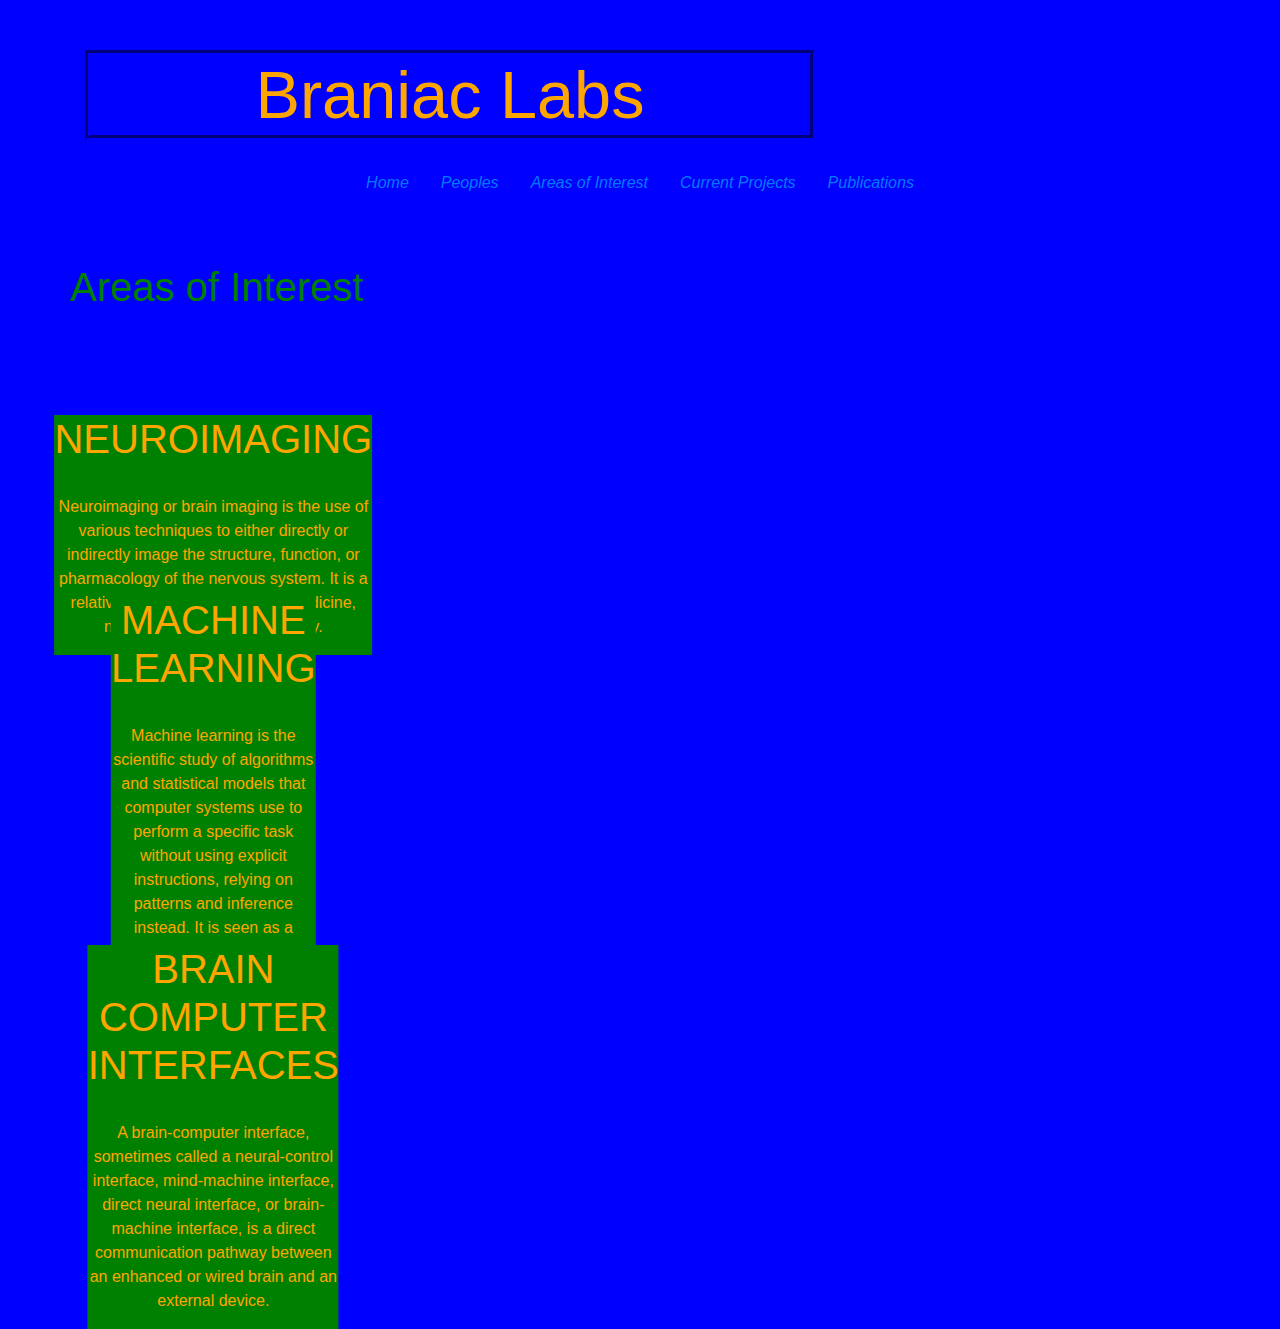
<file: AreasOfInterest.html>
<!DOCTYPE html>

<html lang="en" dir="ltr">
  <head>
    <meta charset="utf-8">
    <meta name="viewport" content="width=device-width, initial-scale=1">
    <link rel="stylesheet" href="https://maxcdn.bootstrapcdn.com/bootstrap/4.0.0/css/bootstrap.min.css" integrity="sha384-Gn5384xqQ1aoWXA+058RXPxPg6fy4IWvTNh0E263XmFcJlSAwiGgFAW/dAiS6JXm" crossorigin="anonymous">
    <link rel="stylesheet" href="style.css">
    <title>Areas of Interest</title>

  </head>
  <body>


      <div id="headingLogo">

      <div class="container">
        <div class="row justify-content-md-center">
          <div class="col-8">
            <div id="Title">
              <h1 class = "homeTitle"><font color="orange">Braniac Labs</font></font></h1>
            </div>
          </div>
          <div class="col-4">
            <div id="logoPicture">
              
            </div>
          </div>
        </div>
      </div>
    </div>


    <ul class="nav justify-content-center">
      <li class="nav-item">
        <a class="nav-link active" href="HomePage.html">Home</a>
      </li>
      <li class="nav-item">
        <a class="nav-link" href="Peoples.html">Peoples</a>
      </li>
      <li class="nav-item">
        <a class="nav-link" href="AreasOfInterest.html">Areas of Interest</a>
      </li>
      <li class="nav-item">
        <a class="nav-link" href="CurrentProjects.html">Current Projects</a>
      </li>
      <li class="nav-item">
        <a class="nav-link" href="Publications.html">Publications</a>
      </li>
    </ul>

     <div class="heading1">
        <h1><font color="green">Areas of Interest</font></h1>
    </div>
    </br>
  <br>
    <br>
    <br>
    <br>
  <br>
    <br>
    <br>
    <br>
    <div class = "col-sm-4">
      <div class="image_with_text">
      <!--  <img src="https://www.psych.ox.ac.uk/images/research/neuroimaging/responsive_image?ratio=image&scale=w760" alt="pic" width="700">-->
        <div class="box">
          <h1>NEUROIMAGING</h1>
          <br>
          <p>Neuroimaging or brain imaging is the use of various techniques to either directly or indirectly image the structure, function, or pharmacology of the nervous system. It is a relatively new discipline within medicine, neuroscience, and psychology.
          </p>
        </div>
      </div>
    </div>

    <br>
    <br>
    <br>
    <br>
  <br>
    <br>
    <br>
    <br>
  <br>
    <br>
    <br>
 

    <div class = "col-sm-4">
      <div class="image_with_text">
     <!--   <img src="https://zdnet3.cbsistatic.com/hub/i/2019/08/23/3ee727b6-3307-48cd-9f6f-77ac484c3b2b/739716e46f6e80ba57279bdac8bf0dc5/ml.jpg" alt="pic" width="700">-->
        <div class="box">
          <h1>MACHINE LEARNING</h1>
          <br>
          <p>Machine learning is the scientific study of algorithms and statistical models that computer systems use to perform a specific task without using explicit instructions, relying on patterns and inference instead. It is seen as a subset of artificial intelligence.
          </p>
        </div>
      </div>
    </div>
    <br>
    <br>
    <br>
    <br>
  <br>
    <br>
    <br>
    <br>
  <br>
    <br>
    <br>
    <br>
    <br>
    <br>

    <div class = "col-sm-4">
      <div class="image_with_text">
     <!--   <img src="https://alsadotorg.files.wordpress.com/2016/06/brain-computer-interface.png?w=825&h=510&crop=1" alt="pic" width="700">-->
        <div class="box">
          <h1>BRAIN COMPUTER INTERFACES</h1>
          <br>
          <p>A brain-computer interface, sometimes called a neural-control interface, mind-machine interface, direct neural interface, or brain-machine interface, is a direct communication pathway between an enhanced or wired brain and an external device.
          </p>
        </div>
      </div>
    </div>
    <br>
    <br>
    <br>
    <br>



</body>
</html>
</file>
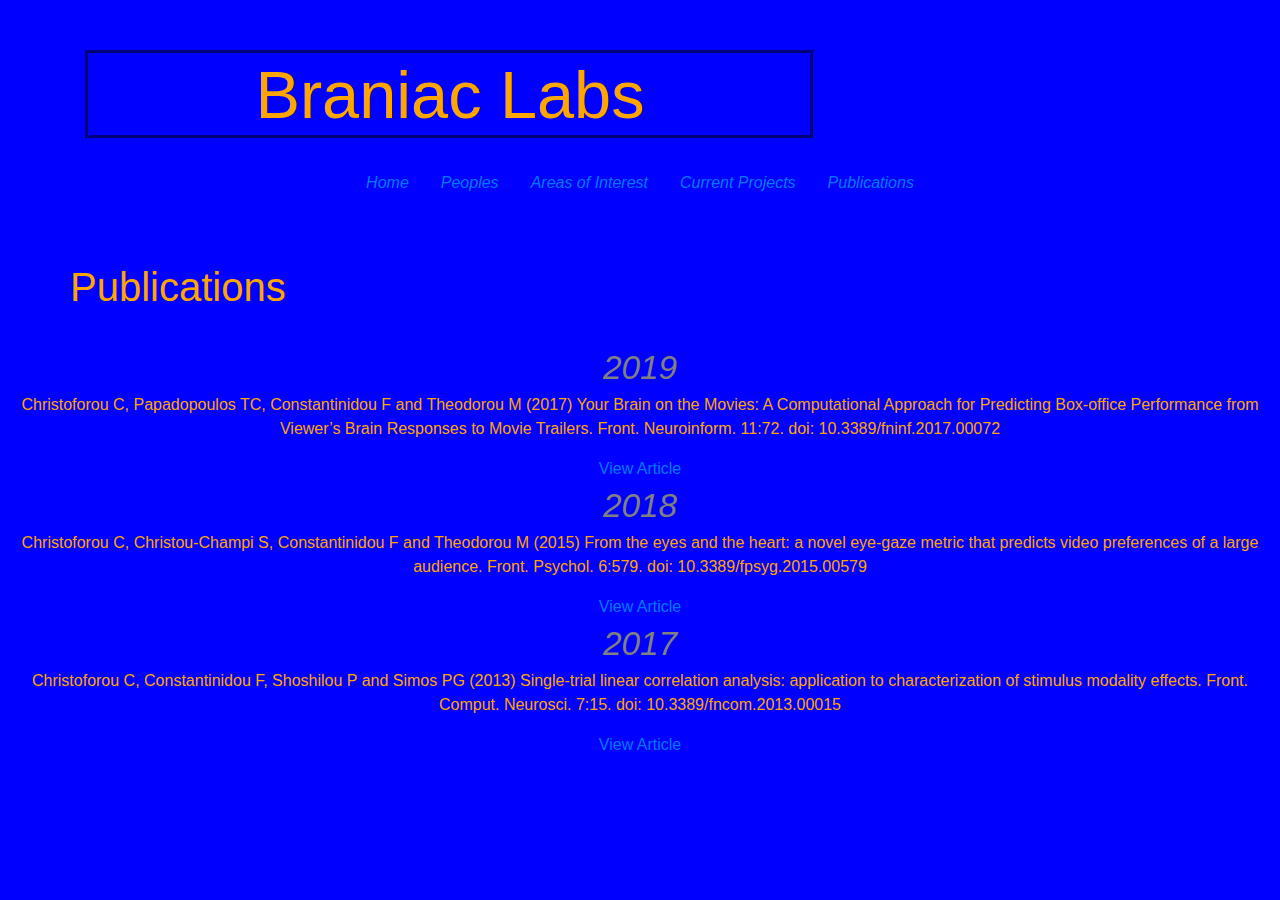
<file: Publications.html>
<!DOCTYPE html>

<html lang="en" dir="ltr">
  <head>
    <meta charset="utf-8">
    <meta name="viewport" content="width=device-width, initial-scale=1">
    <link rel="stylesheet" href="https://maxcdn.bootstrapcdn.com/bootstrap/4.0.0/css/bootstrap.min.css" integrity="sha384-Gn5384xqQ1aoWXA+058RXPxPg6fy4IWvTNh0E263XmFcJlSAwiGgFAW/dAiS6JXm" crossorigin="anonymous">
    <link rel="stylesheet" href="style.css">
    <title>Publications</title>


  </head>
  <body>

    <div id="headingLogo">

      <div class="container">
        <div class="row justify-content-md-center">
          <div class="col-8">
            <div id="Title">
              <h1 class = "homeTitle"><font color="orange">Braniac Labs</font></h1>
            </div>
          </div>
          <div class="col-4">
            <div id="logoPicture">
        
            </div>
          </div>
        </div>
      </div>
    </div>


    <ul class="nav justify-content-center">
      <li class="nav-item">
        <a class="nav-link active" href="Home.html">Home</a>
      </li>
      <li class="nav-item">
        <a class="nav-link" href="Peoples.html">Peoples</a>
      </li>
      <li class="nav-item">
        <a class="nav-link" href="AreasOfInterest.html">Areas of Interest</a>
      </li>
      <li class="nav-item">
        <a class="nav-link" href="CurrentProjects.html">Current Projects</a>
      </li>
      <li class="nav-item">
        <a class="nav-link" href="Publications.html">Publications</a>
      </li>
    </ul>


    <div class="heading1">
       <h1>Publications</h1>
   </div>
   </br>

   <div id = "publications">
     <div class = "publication_date">
       2019
     </div>
     <div class = "publication_info">
       <p>Christoforou C, Papadopoulos TC, Constantinidou F and Theodorou M (2017) Your Brain on the Movies: A Computational Approach for Predicting Box-office Performance from Viewer’s Brain Responses to Movie Trailers. Front. Neuroinform. 11:72. doi: 10.3389/fninf.2017.00072</p>
       <a target="_blank" href="https://www.frontiersin.org/articles/10.3389/fninf.2017.00072/full">View Article</a>
     </div>
     <div class = "publication_date">
       2018
     </div>
     <div class = "publication_info">
       <p>Christoforou C, Christou-Champi S, Constantinidou F and Theodorou M (2015) From the eyes and the heart: a novel eye-gaze metric that predicts video preferences of a large audience. Front. Psychol. 6:579. doi: 10.3389/fpsyg.2015.00579</p>
       <a target="_blank" href="https://www.frontiersin.org/articles/10.3389/fpsyg.2015.00579/full">View Article</a>
     </div>
     <div class = "publication_date">
       2017
     </div>
     <div class = "publication_info">
       <p>Christoforou C, Constantinidou F, Shoshilou P and Simos PG (2013) Single-trial linear correlation analysis: application to characterization of stimulus modality effects. Front. Comput. Neurosci. 7:15. doi: 10.3389/fncom.2013.00015</p>
         <a target="_blank" href="https://www.frontiersin.org/articles/10.3389/fncom.2013.00015/full">View Article</a>
     </div>
   </div>


  </body>
</html>
</file>
<file: style.css>
.homeTitle {
  font-family: inherit;
  font-size: 50pt;
  color: black;
  text-align: center;
  margin-top: 50px;
  border-color: #0000CD;
  border-style: groove;
  border-width: thick;
}


.image_with_text{
  position: relative;
  text-align: center;
  font-size: 12pt;

}

.box  {
  color: orange;
  position:absolute;
  top: 50%;
  left: 50%;
  transform: translate(-50%, -50%);
  background-color: green;
}

.LatestNews {

    position: relative;
    margin-left: 60px;
}

.TwitterFeed {
  margin-left: 70px;
}

.heading1{
  padding-top: 60px;
  margin-left: 70px;
  color: black;
}

li{
  text-align: left;
  font-size: 12pt;
  font-style: italic;
  padding-top: 15px;
}

#heading3{
  margin-top: -30px;
  margin-bottom: 50px;
  font-size: 40pt;
}

.jumbotron {
  background-color:blue;
  color: green;
}

#publications {
  text-align: center;
  color: grey;
}

.publication_date{
  font-size: 25pt;
  font-style: italic;
}

.publication_info{
  font-size: 12pt;
}

footer {
  text-align: right;
  margin-top: 50px;
}

body {
  background-color: blue;
}

p {
  color: orange;
}

h1 {
  color: orange;
}

h3 {
  color: orange;
}
</file>
